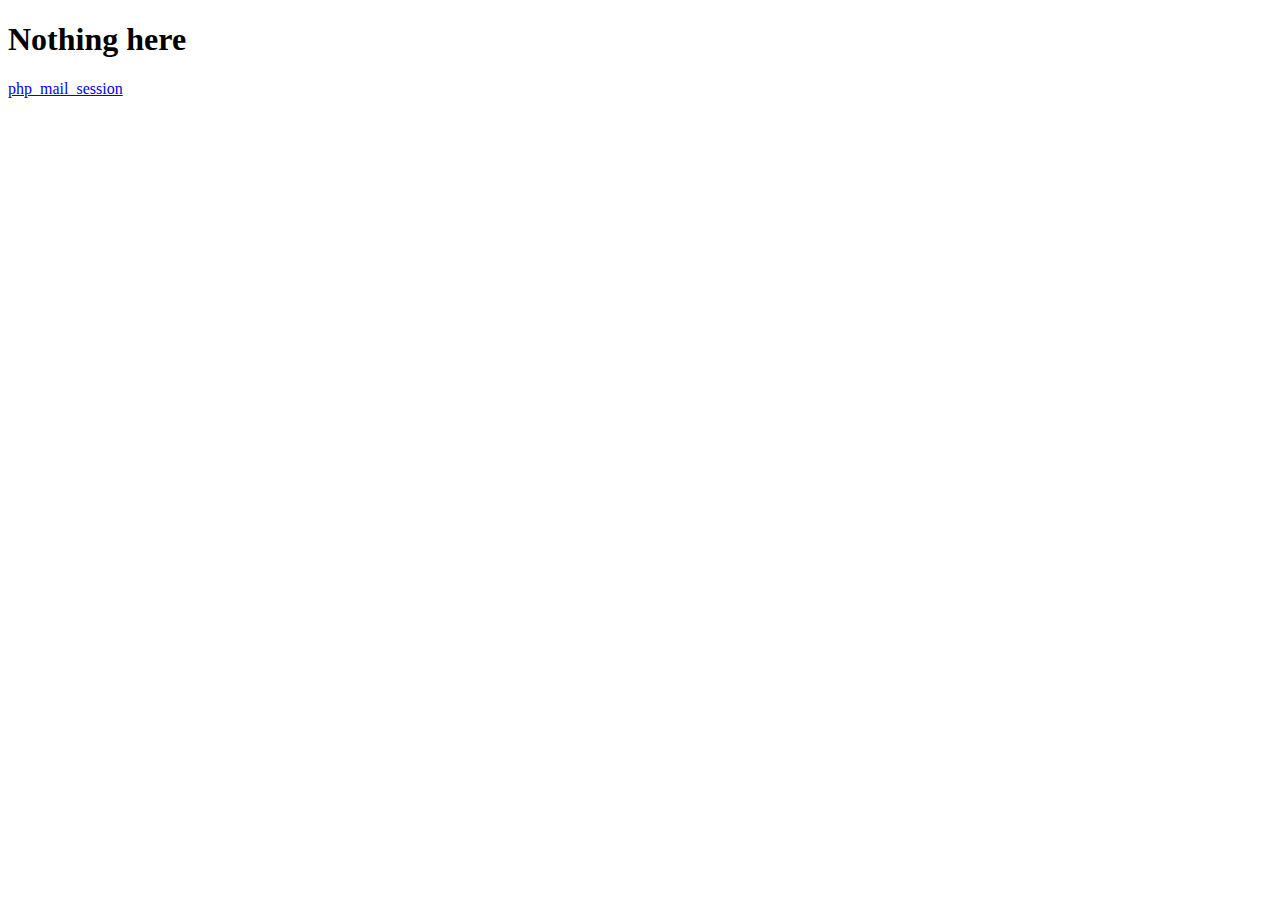
<file: index.html>
<!DOCTYPE html>
<html lang="en" dir="ltr">
  <head>
    <meta charset="utf-8">
    <title>Nothing here</title>
  </head>
  <body>
    <h1>Nothing here</h1>
    <a href="php_mail_session/index.php">php_mail_session</a> <br/>
  </body>
</html>
</file>
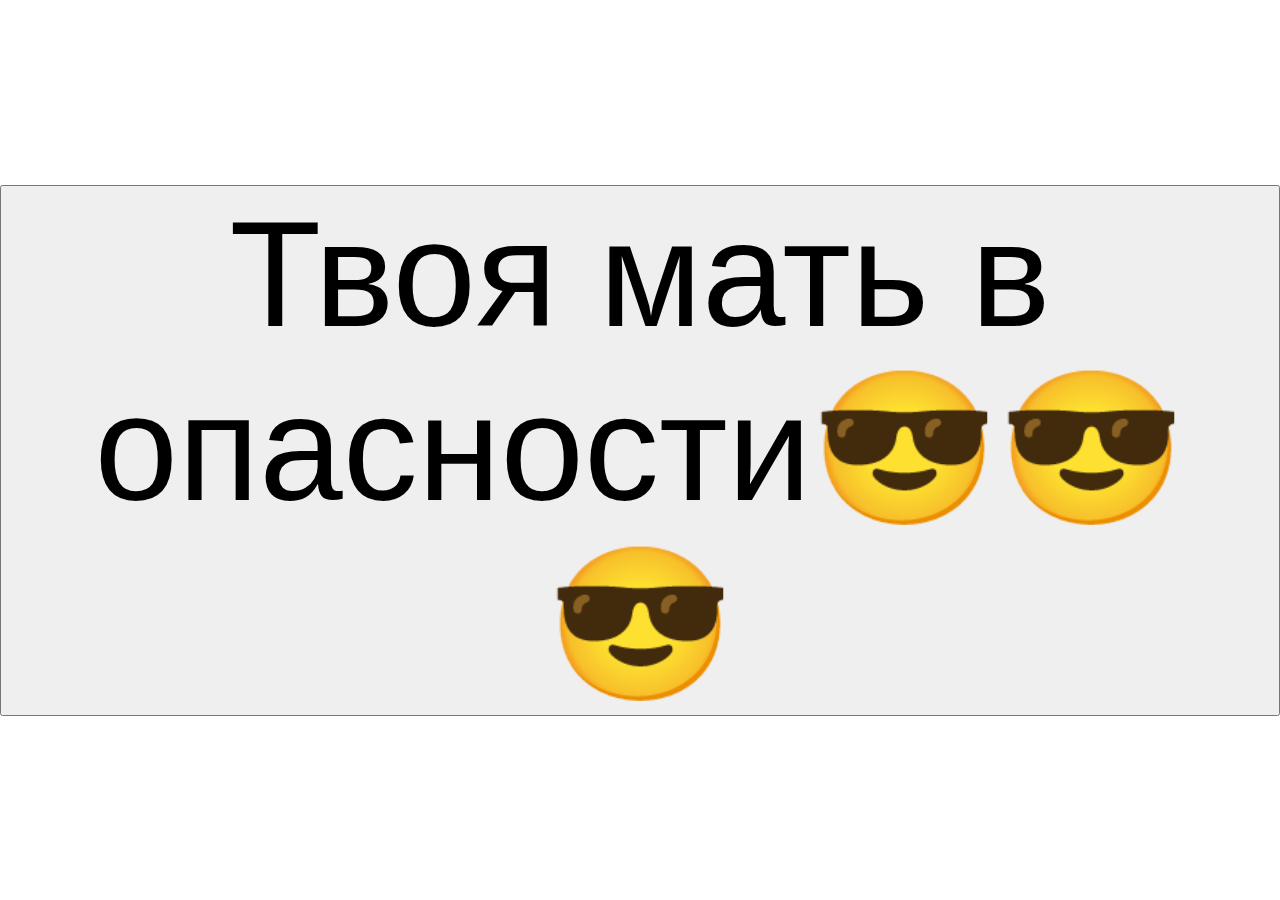
<file: boxfd/index.html>
<!DOCTYPE html>
<html lang="en" dir="ltr">
  <head>
    <meta charset="utf-8">
    <title>ЛОХ ТЫ</title>
    <script src="https://ajax.googleapis.com/ajax/libs/jquery/3.3.1/jquery.min.js"></script>
    <script src="scripts.js"></script>
    <style>
      #save-1, #save-2 {
        font-size: 60px;
        margin: 40px;
      }

      p {
        text-align: center;
      }

      .hide {
        display: none;
      }

      .container {
        width: 100%;
        height: 100%;
        position: fixed;
        top: 0;
        left: 0;
        display: flex;
        align-items: center;
        align-content: center;
        justify-content: center;
        overflow: auto;
      }

      h1 {
        font-size: 30px;
        position: absolute;
        bottom: 25%;
      }
      #mbut {
        max-height: 900px;
        max-width: 1900px;
        font-size: 150px;
      }
    </style>
  </head>
  <body>
    <div class="container">
      <button id="mbut">Твоя мать в опасности😎😎😎</button>
      <p><button id="save-1" class="hide">😎</button></p>
      <p><button id="save-2" class="hide">😎</button></p>
      <h1 id="sleep" class="hide">Пора спатеньки!</h1>
    </div>
  </body>
</html>
</file>
